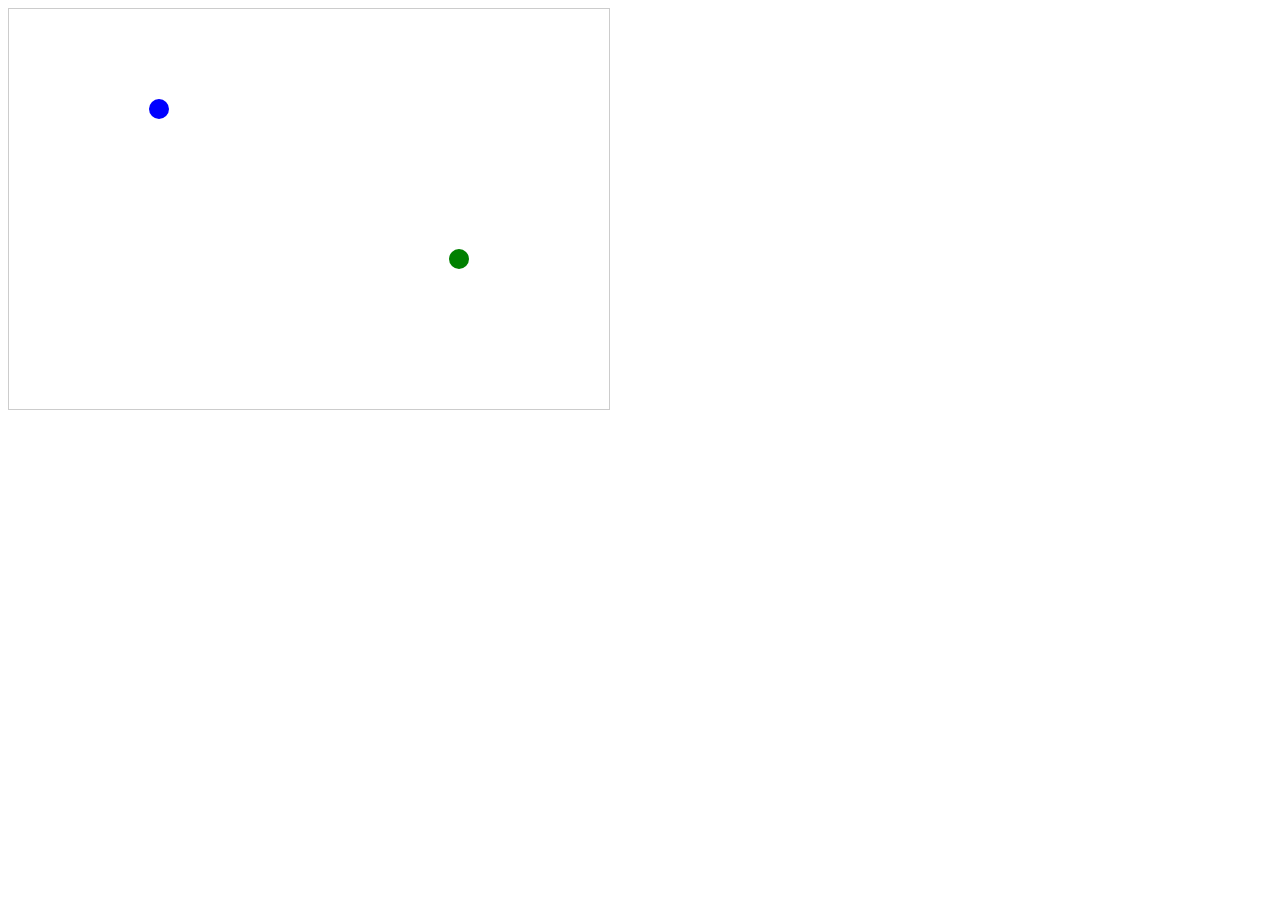
<file: try.html>
<!DOCTYPE html>
<html lang="en">
<head>
  <meta charset="UTF-8">
  <title>SVG Tooltip Test</title>
  <style>
    .svg-container {
      position: relative;
      width: 600px;
      height: 400px;
      border: 1px solid #ccc;
    }

    svg {
      width: 100%;
      height: 100%;
    }

    .tooltip {
      position: absolute;
      display: none;
      background: #000;
      color: #fff;
      padding: 6px 10px;
      border-radius: 4px;
      font-size: 13px;
      transform: translate(-50%, -120%);
      white-space: nowrap;
      pointer-events: none;
      z-index: 10;
    }
  </style>
</head>
<body>

<div class="svg-container">
  <svg id="myMap" viewBox="0 0 600 400">
    <!-- Points -->
    <circle class="point" cx="150" cy="100" r="10" fill="blue" data-tooltip="Dubai Office" />
    <circle class="point" cx="450" cy="250" r="10" fill="green" data-tooltip="Abu Dhabi Office" />
  </svg>

  <!-- Tooltip -->
  <div class="tooltip" id="customTooltip"></div>
</div>

<script src="https://code.jquery.com/jquery-3.7.1.min.js"></script>
<script>
  $('.point').on('mouseenter', function (e) {
    const tooltipText = $(this).data('tooltip');
    const $tooltip = $('#customTooltip');
    const svg = document.getElementById('myMap');
    const pt = svg.createSVGPoint();

    // set point to the center of the circle
    pt.x = this.cx.baseVal.value;
    pt.y = this.cy.baseVal.value;

    // convert to screen coordinates
    const screenPoint = pt.matrixTransform(svg.getScreenCTM());

    // position and show tooltip
    $tooltip.text(tooltipText).css({
      top: screenPoint.y + 'px',
      left: screenPoint.x + 'px',
      display: 'block'
    });
  });

  $('.point').on('mouseleave', function () {
    $('#customTooltip').hide();
  });
</script>

</body>
</html>
</file>
